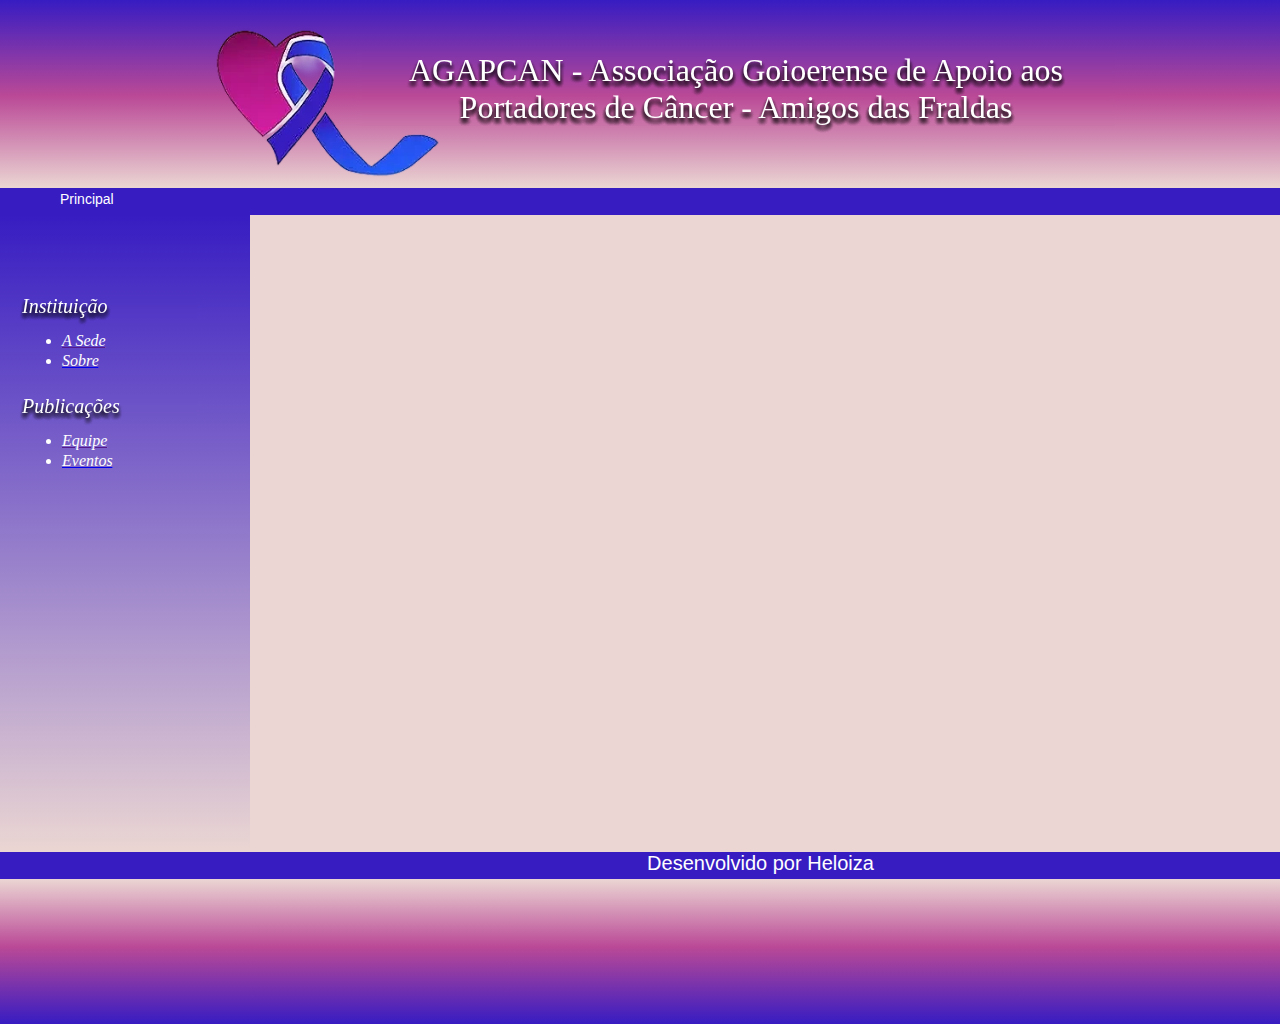
<file: index.html>
<!DOCTYPE html>
<html lang="en">
<head>
    <meta charset="UTF-8">
    <meta name="viewport" content="width=device-width, initial-scale=1.0">
    <link rel="stylesheet" type="text/css" href="estilo.css" media="screen">
    <link rel="shortcut icon" href="ass (2).png" type="image/x-icon">
    <title>AGAPCAN</title>
</head>
<body>
    <div class="cabecalho">
        <img class="cabecalho-logo" src="ass (2).png">
        <p class="cabecalho-titulo">AGAPCAN - Associação Goioerense de Apoio  aos Portadores de Câncer - Amigos das Fraldas</p>
    </div>
    <div class="menu">
        <ul class="menu-item">
            <p class="menu-item-lista">Principal</p>            
        </ul>
    </div>
    <div class="lateral">
            <p class="lateral-lista1">Instituição</p>
            <ul class="lateral-lista-item1">
            <li><a href="" target="_blank"><font color="white">A Sede</font></a></li>
            <li><a href="https://heloizaasantos.github.io/agapcan/sobre.html" target="_blank"><font color="white">Sobre</a></li>
            </ul>
            <p class="lateral-lista2">Publicações</p>
            <ul class="lateral-lista-item2">
               
            <li><a href="" target="_blank"><font color="white">Equipe</font></a></li>
            <li><a href="https://heloizaasantos.github.io/agapcan/eventos.html" ><font color="white">Eventos</font></a></li>
            </ul>
                    
    </div>
</body>
<footer><p class="footer-texto">Desenvolvido por Heloiza</p></footer>
<div class="rodape"></div>
</html>
</file>
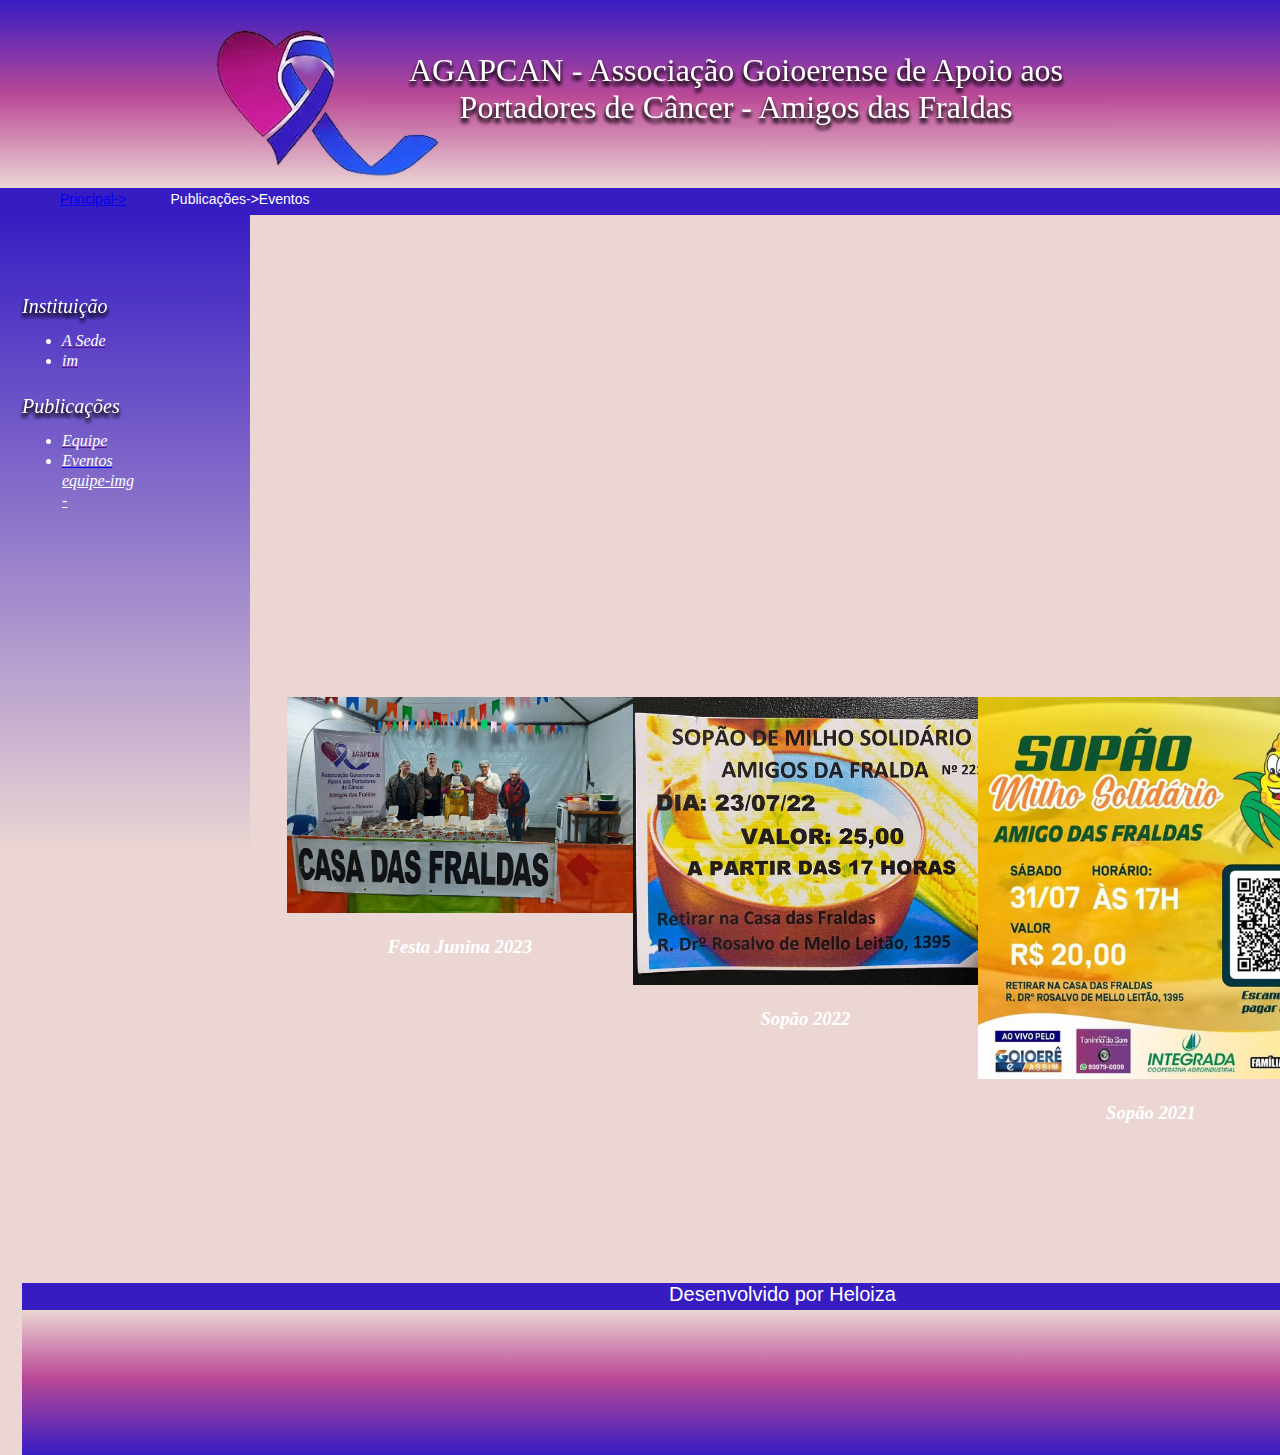
<file: eventos.html>
<!DOCTYPE html>
      <html lang="en">
      <head>
          <meta charset="UTF-8">
          <meta name="viewport" content="width=device-width, initial-scale=1.0">
          <link rel="stylesheet" type="text/css" href="estilo.css" media="screen">
          <link rel="shortcut icon" href="ass (2).png" type="image/x-icon">
          <title>AGAPCAN</title>
      </head>
      <body>
          <div class="cabecalho">
              <img class="cabecalho-logo" src="ass (2).png">
              <p class="cabecalho-titulo">AGAPCAN - Associação Goioerense de Apoio  aos Portadores de Câncer - Amigos das Fraldas</p>
          </div>
          <div class="menu">
                <ul class="menu-item">
                    <li class="menu-item-lista"><a href="https://heloizaasantos.github.io/agapcan" >Principal-></a></li>            
                    <li class="menu-item-lista">Publicações->Eventos</li>
                </ul>

          </div>
          <div class="lateral">
                  <p class="lateral-lista1">Instituição</p>
                  <ul class="lateral-lista-item1">
                  <li><a href="" target="_blank"><font color="white">A Sede</font></a></li>
                  <li><a href="" target="_blank"><font color="white">im</font></a></li>
                  </ul>
                  <p class="lateral-lista2">Publicações</p>
                  <ul class="lateral-lista-item2">
                     
                  <li><a href="" target="_blank"><font color="white">Equipe</font></a></li>
                  <li><a href="https://heloizaasantos.github.io/agapcan/eventos.html" ><font color="white">Eventos</font></a></li>
                  <div class="equipe"<img class="equipe-img" src="equipe.jpeg"heloizaasantos">equipe-img</h3><div
                </ul>-
                          
          </div>
          <section class="eventos">
            <div class="eventos-todos">
              <div class="eventos-div"><img class="evento-img" src="junina2023.jpg"><h3 class="heloizaasantos">Festa Junina 2023</h3></div>
              <div class="eventos-div"><img class="evento-img" src="sopao22.jpg"><h3 class="heloizaasantos">Sopão 2022</h3></div>
              <div class="eventos-div"><img class="evento-img" src="sopao21.jpg"><h3 class="heloizaasantos">Sopão 2021</h3></div>
               </div>
            </section>
      </body>
      <footer><p class="footer-texto">Desenvolvido por Heloiza</p></footer>
      <div class="rodape"></div>
      </html>
</file>
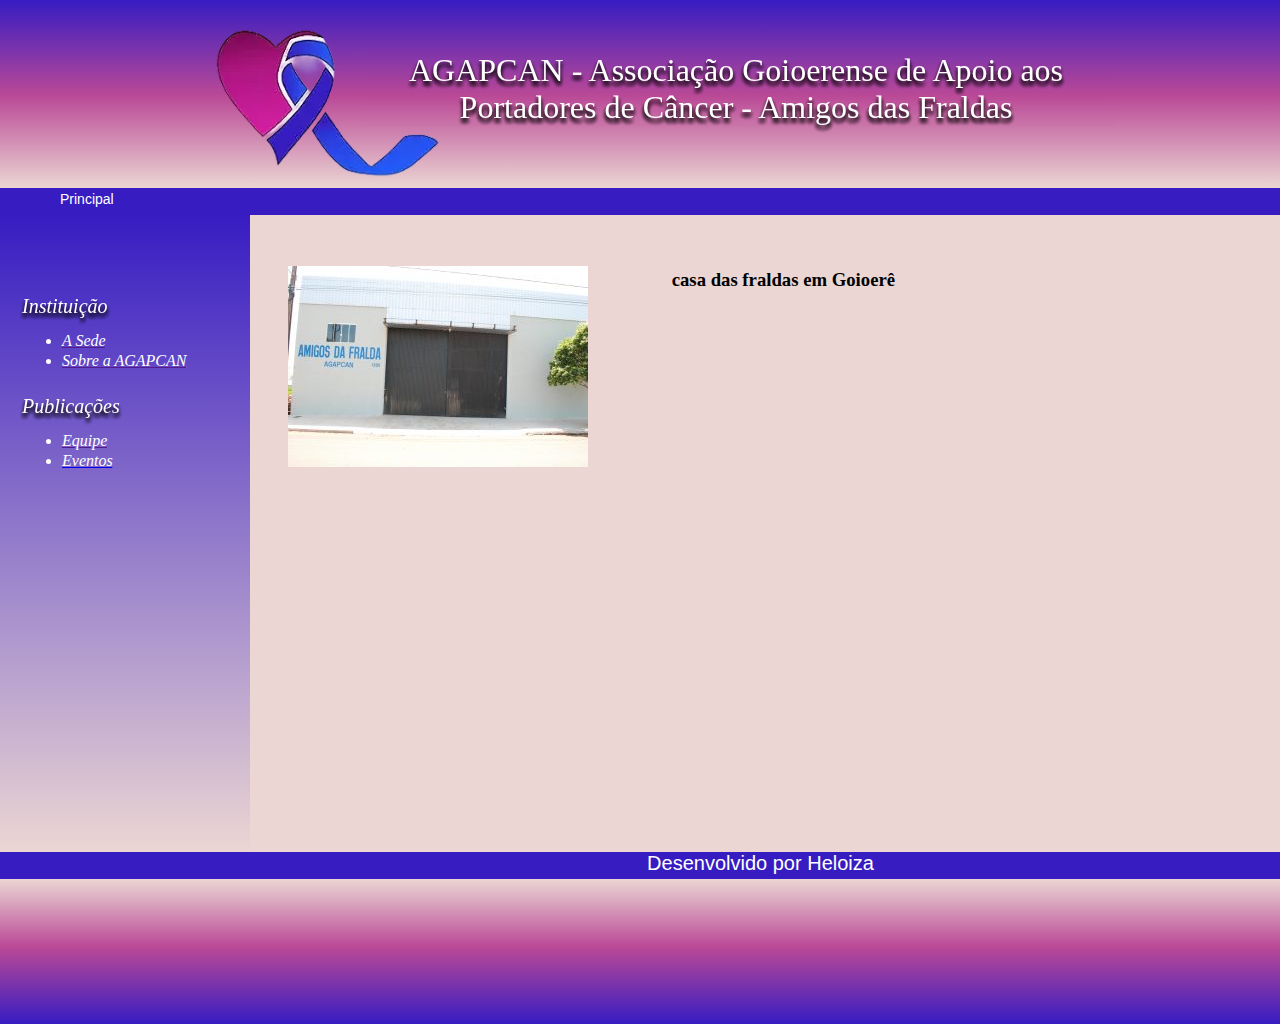
<file: sobre.html>
<!DOCTYPE html>
<html lang="en">
<head>
    <meta charset="UTF-8">
    <meta name="viewport" content="width=device-width, initial-scale=1.0">
    <link rel="stylesheet" type="text/css" href="estilo.css" media="screen">
    <link rel="shortcut icon" href="ass (2).png" type="image/x-icon">
    <title>AGAPCAN</title>
</head>
<body>
    <div class="cabecalho">
        <img class="cabecalho-logo" src="ass (2).png">
        <p class="cabecalho-titulo">AGAPCAN - Associação Goioerense de Apoio  aos Portadores de Câncer - Amigos das Fraldas</p>
    </div>
    <div class="menu">
        <ul class="menu-item">
            <p class="menu-item-lista">Principal <label for=""></label>   </p>            
        </ul>
    </div>
    <div class="lateral">
            <p class="lateral-lista1">Instituição</p>
            <ul class="lateral-lista-item1">
            <li><a href="" target="_blank"><font color="white">A Sede</font></a></li>
            <li><a href="" target="_blank"><font color="white">Sobre a AGAPCAN</font></a></li>
            </ul>
            <p class="lateral-lista2">Publicações</p>
            <ul class="lateral-lista-item2">
               
            <li><a href="" target="_blank"><font color="white">Equipe</font></a></li>
            <li><a href="https://profpatlopes.github.io/assocva/eventos.html" ><font color="white">Eventos</font></a></li>
            </ul>
                    
    </div>
    <section class="eventos">
        <div class="eventos-todos">
          <div class="eventos-div"><img class="CASA-DAS-FRALDAS em Goioerê" src="CASA-DAS-FRALDAS-5-300x201.jpg"><h3 class="heloizaasantos"></h3></div>
          <h3 class="corpo-itens-descricao-nome">casa das fraldas em Goioerê</h3>
           </div>
        </section>
    
</body>
<footer><p class="footer-texto">Desenvolvido por Heloiza</p></footer>
<div class="rodape"></div>
</html>
</file>
<file: estilo.css>
html{
   
    position: relative;
    width: 1440px;
    height: 1024px;

    background: #EBD6D3;
}
body{
    
    background: #EBD6D3;
}

.cabecalho{
    position: absolute;
    width: 1440px;
    height: 188px;
    left: 0px;
    top: 0px;

    background: linear-gradient(180deg, #371CC2 0%, rgba(161, 0, 119, 0.66) 51.04%, #EBD6D3 100%);
    
}
.cabecalho-logo{
    position: absolute;
    width: 235px;
    height: 163px;
    left: 210px;
    top: 17px;
    
}
.cabecalho-titulo{
   
    position: absolute;
    width: 758px;
    left: 357px;
    top: 20px;
    
    font-family: 'Italianno';
    font-style: normal;
    font-weight: 400;
    font-size: 32px;
    line-height: 37px;
    text-align: center;
    color: #FFFFFF;
    
    text-shadow: 0px 4px 4px rgba(0, 0, 0, 0.25), 0px 4px 4px rgba(0, 0, 0, 0.25), 0px 4px 4px rgba(0, 0, 0, 0.25), 0px 4px 4px rgba(0, 0, 0, 0.25), 0px 4px 4px rgba(0, 0, 0, 0.25), 0px 4px 4px rgba(0, 0, 0, 0.25), 0px 4px 4px rgba(0, 0, 0, 0.25), 0px 4px 4px rgba(0, 0, 0, 0.25);
    backdrop-filter: blur(2px);
}

.menu{
    position: absolute;
    width: 1440px;
    height: 27px;
    left: 0px;
    top: 188px;
    background: #371CC2;

   
}
.menu-item{
    position: absolute;
    width: 1440px;
    height: 27px;
    left: 0px;
    top: -17px;
       
}
.menu-item-lista{
    height: 26px;
    font-family: 'Arimo';
    font-style: normal;
    font-weight: 400;
    font-size: 20px;
    color: #FFFFFF;
    display: inline-block;
    padding: 4px;
    margin: 0 16px;


   
    font-size: 14px;
    top: 125px;
    color: #FFFFFF;
    height: 23px;
    
    
}
.lateral{

    position: absolute;
    width: 250px;
    height: 637px;
    left: 0px;
    top: 215px;
    
    background: linear-gradient(180deg, #371CC2 0%, #EBD6D3 100%);
}

.lateral-lista1{
    position: absolute;
    top:60px;
    width: 180px;
    
    left: 22px;
    font-family: 'Inter';
    font-style: italic;
    
    font-size: 20px;
    
    /* identical to box height */
    color: #FFFFFF;
    text-shadow: 0px 4px 4px rgba(0, 0, 0, 0.25), 0px 4px 4px rgba(0, 0, 0, 0.25), 0px 4px 4px rgba(0, 0, 0, 0.25), 0px 4px 4px rgba(0, 0, 0, 0.25), 0px 4px 4px rgba(0, 0, 0, 0.25), 0px 4px 4px rgba(0, 0, 0, 0.25), 0px 4px 4px rgba(0, 0, 0, 0.25), 0px 4px 4px rgba(0, 0, 0, 0.25);
    backdrop-filter: blur(2px);
}
.lateral-lista2{
    position: absolute;
    top:160px;
    width: 180px;
    
    left: 22px;
    font-family: 'Inter';
    font-style: italic;
    
    font-size: 20px;
    
    /* identical to box height */
    color: #FFFFFF;
    text-shadow: 0px 4px 4px rgba(0, 0, 0, 0.25), 0px 4px 4px rgba(0, 0, 0, 0.25), 0px 4px 4px rgba(0, 0, 0, 0.25), 0px 4px 4px rgba(0, 0, 0, 0.25), 0px 4px 4px rgba(0, 0, 0, 0.25), 0px 4px 4px rgba(0, 0, 0, 0.25), 0px 4px 4px rgba(0, 0, 0, 0.25), 0px 4px 4px rgba(0, 0, 0, 0.25);
    backdrop-filter: blur(2px);
}
.lateral-lista3{
    position: absolute;
    top:260px;
    width: 180px;
    
    left: 22px;
    font-family: 'Inter';
    font-style: italic;
    
    font-size: 20px;
    
    /* identical to box height */
    color: #FFFFFF;
    text-shadow: 0px 4px 4px rgba(0, 0, 0, 0.25), 0px 4px 4px rgba(0, 0, 0, 0.25), 0px 4px 4px rgba(0, 0, 0, 0.25), 0px 4px 4px rgba(0, 0, 0, 0.25), 0px 4px 4px rgba(0, 0, 0, 0.25), 0px 4px 4px rgba(0, 0, 0, 0.25), 0px 4px 4px rgba(0, 0, 0, 0.25), 0px 4px 4px rgba(0, 0, 0, 0.25);
    backdrop-filter: blur(2px);
}
.lateral-lista4{
    position: absolute;
    top:330px;
    width: 180px;
    
    left: 22px;
    font-family: 'Inter';
    font-style: italic;
    
    font-size: 20px;
    
    /* identical to box height */
    color: #FFFFFF;
    text-shadow: 0px 4px 4px rgba(0, 0, 0, 0.25), 0px 4px 4px rgba(0, 0, 0, 0.25), 0px 4px 4px rgba(0, 0, 0, 0.25), 0px 4px 4px rgba(0, 0, 0, 0.25), 0px 4px 4px rgba(0, 0, 0, 0.25), 0px 4px 4px rgba(0, 0, 0, 0.25), 0px 4px 4px rgba(0, 0, 0, 0.25), 0px 4px 4px rgba(0, 0, 0, 0.25);
    backdrop-filter: blur(2px);
}
.lateral-lista-item1{
    position: absolute;
   
    left: 22px;
    top: 100px;
    
    color:white;
    font-family: 'Lucida Sans';
    font-style: italic;
    font-weight: 400;
    font-size: 16px;
    line-height: 20px;
    text-decoration-line: underline;
    
}

.lateral-lista-item2{
    position: absolute;
   
    left: 22px;
    top: 200px;
    
    color:white;
    font-family: 'Lucida Sans';
    font-style: italic;
    font-weight: 400;
    font-size: 16px;
    line-height: 20px;
    text-decoration-line: underline;
    
}
.sobre-texto{

}

.eventos{
    padding: 24px 0;
    position: absolute;
    width: 1152px;
    height: 626px;
    left: 265px;
    top: 226px;
   
}

.eventos-todos{
    display: grid;
    text-align: center;
    grid-template-columns: 30% 30% 30%;
}
.eventos-div{
    text-align: center;
    padding: 16px 0;
}
.evento-img{
    width: 384px;
}
footer{

    position: absolute;
    width: 1440px;
    height: 27px;
    left: 0px;
    top: 852px;
    
    background: #371CC2;
}
.footer-texto{
    position: absolute;
    width: 605px;
    height: 19px;
    left: 458px;
    top: -20px;
    
    font-family: 'Arimo';
    font-style: normal;
    font-weight: 400;
    font-size: 20px;
    line-height: 23px;
    text-align: center;
    color: #FFFFFF;

}
.rodape{
    position: absolute;
    width: 1440px;
    height: 145px;
    left: 0px;
    top: 879px;
    
    background: linear-gradient(180deg, #EBD6D3 0%, rgba(161, 0, 119, 0.66) 46.88%, #371CC2 100%);
}
</file>
